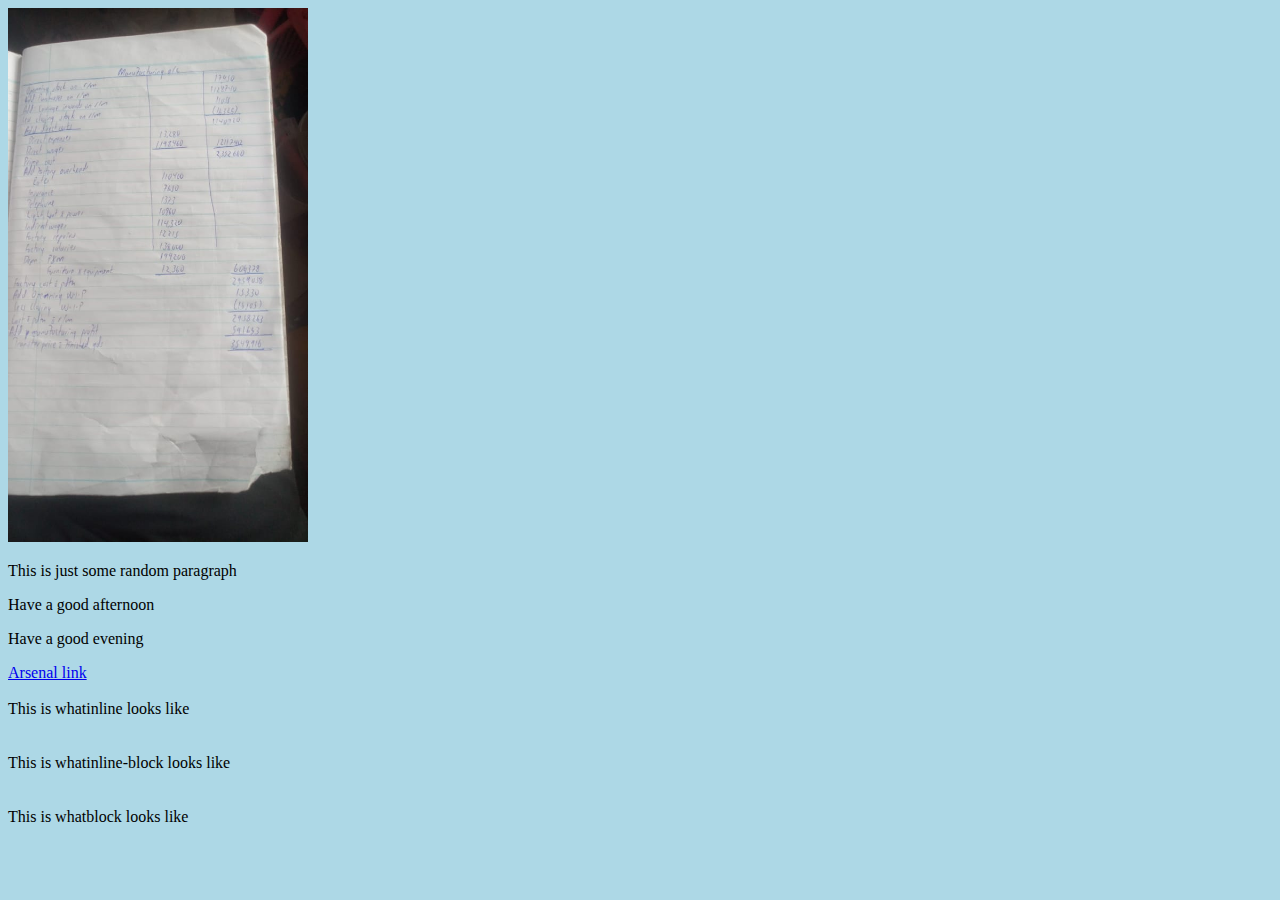
<file: misc/index.html>
<!DOCTYPE html>
<html lang="en">

<head>
    <meta charset="UTF-8">
    <meta http-equiv="X-UA-Compatible" content="IE=edge">
    <meta name="viewport" content="width=device-width, initial-scale=1.0">
    <link rel="stylesheet" href="style.css">
    <title>Document</title>

</head>

<body>
    <img width="300px" src="MISCELLANEOUS/IMG-20220707-WA0053.jpg">
    <p>This is just some random paragraph</p>




    <div id="body">
        <p id="Afternoon">Have a good afternoon</p>
    <p id="Evening">Have a good evening</p>

    <a href="https://www.youtube.com/watch?v=RVTDDiB8o_E" class="access-link">Arsenal link</a>
    <br>
    <br>

    <div>
        This is what<span class="a">inline</span> looks like    
    </div>
    <br>
    <br>

    <div>
        This is what<span class="b">inline-block</span> looks like
    </div>
    <br>
    <br>

    <div>
        This is what<span class="c">block</span> looks like
    </div>



    </div>
    

</body>

</html>
</file>
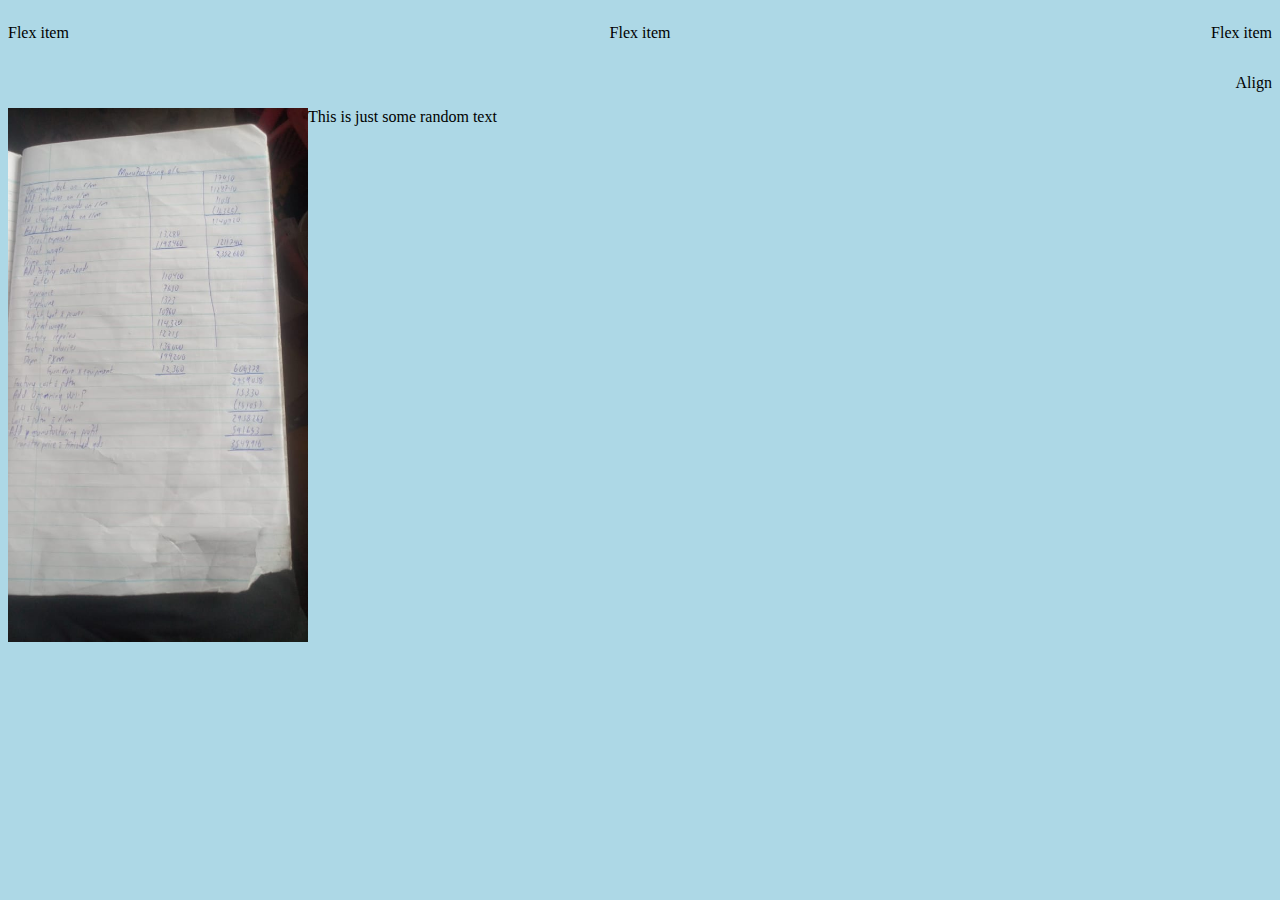
<file: misc/flexbox.html>
<!DOCTYPE html>
<html lang="en">

<head>
    <meta charset="UTF-8">
    <meta http-equiv="X-UA-Compatible" content="IE=edge">
    <meta name="viewport" content="width=device-width, initial-scale=1.0">
    <link rel="stylesheet" href="style.css">
    <title>Flex box</title>
</head>

<body>
    <section class="flex-container">
        <p>Flex item</p>
        <p>Flex item</p>
        <p>Flex item</p>
    </section>
    <p class="test-flex">Align</p>
    <div>
        <img class="test-float" width="300px" src="MISCELLANEOUS/IMG-20220707-WA0053.jpg" />
        <p>This is just some random text</p>
    </div>
</body>

</html>
</file>
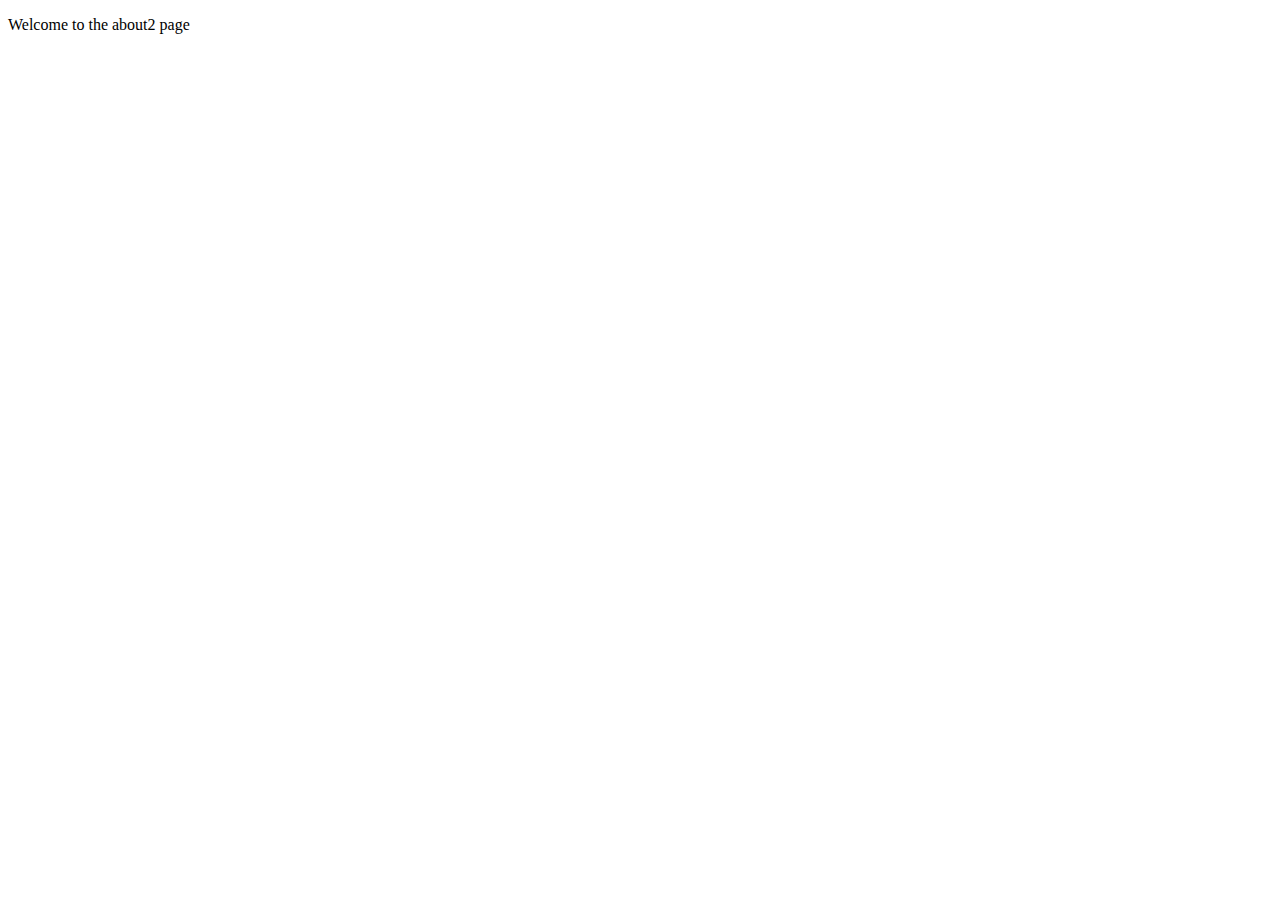
<file: misc/MISCELLANEOUS/about2.html>
<!DOCTYPE html>
<html lang="en">
<head>
    <meta charset="UTF-8">
    <meta http-equiv="X-UA-Compatible" content="IE=edge">
    <meta name="viewport" content="width=device-width, initial-scale=1.0">
    <title>Edutech Teens</title>
</head>
<body>
    <P>Welcome to the about2 page</P>
    
</body>
</html>
</file>
<file: misc/style.css>
.test-float {
    float: left;
}
.test-flex {
    display: flex;
    justify-content:flex-end ;
}
.flex-container {
    display: flex;
    justify-content: space-between;
}
@media only screen and (min-width: 600px) {body{ background-color: lightblue; }
}
</file>
